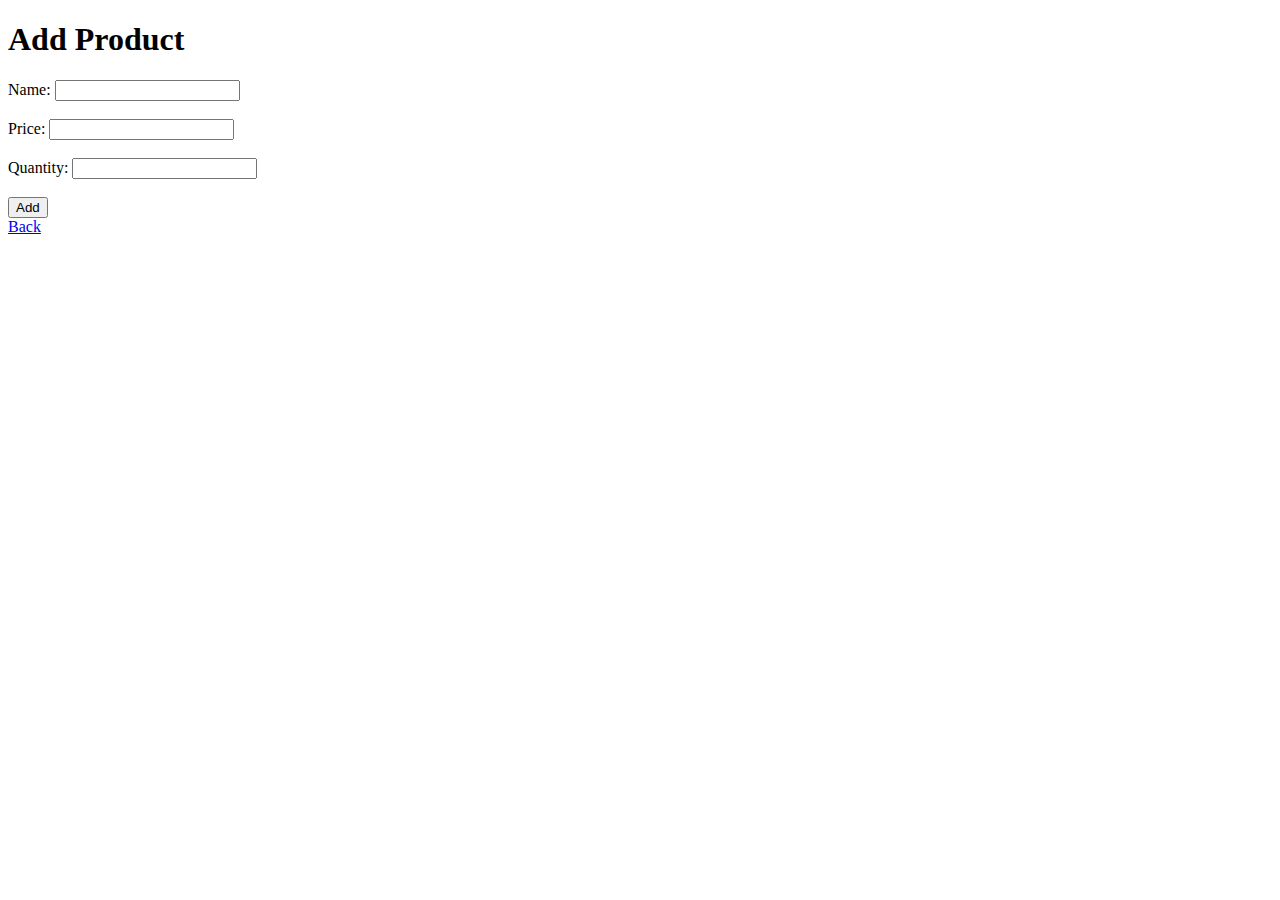
<file: static/template/add_product.html>
<!DOCTYPE html>
<html>
<head>
    <title>Add Product</title>
</head>
<body>
    <h1>Add Product</h1>
    <form method="POST">
        Name: <input type="text" name="name"><br><br>
        Price: <input type="text" name="price"><br><br>
        Quantity: <input type="text" name="quantity"><br><br>
        <input type="submit" value="Add">
    </form>
    <a href="/">Back</a>
</body>
</html>
</file>
